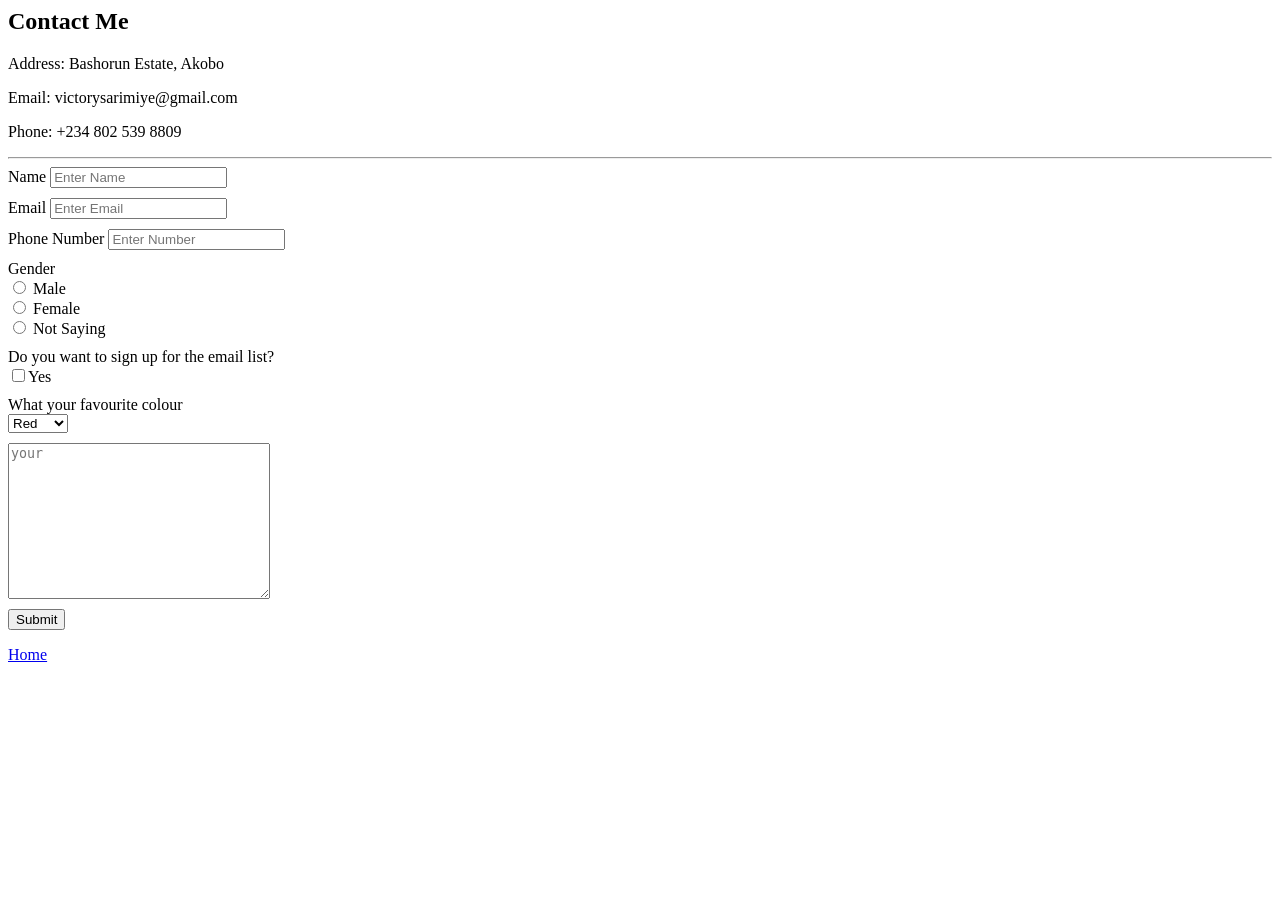
<file: contact.html>
<html lang="en">
<head>
    <meta charset="UTF-8">
    <meta name="viewport" content="width=device-width, initial-scale=1.0">
    <title>Document</title>
    <link rel="stylesheet" href="contact.css">
</head>
<body>
    <h2>
        Contact Me
    </h2>
    <!-- <div>
       Address: Bashorun Estate, Akobo
        <br>
       Email: victorysarimiye@gmail.com
        <br>
       Phone: +234 802 539 8809
    </div> -->
    <p>
       Address: Bashorun Estate, Akobo
    </p>

    <p>
       Email: victorysarimiye@gmail.com
    </p>

    <p>
       Phone: +234 802 539 8809
    </p>
<hr>
    <form action="">
    <div>
        Name <input type="text" placeholder="Enter Name" required>
    </div>
    <div>
        Email <input type="email" placeholder="Enter Email" required>
    </div>

    <div>
        Phone Number <input type="text" placeholder="Enter Number" required>
    </div>


    <div>
        Gender
        <br>
        <input type="radio" name="male" id="male">
        <label for="male">Male</label>
        <br>
        <input type="radio" name="female" id="female">
        <label for="female">Female</label>
        <br>
        <input type="radio" name="not" id="not">
        <label for="not">Not Saying</label>
    </div>


    <div>
        Do you want to sign up for the email list?
        <br>
        <input type="checkbox">Yes
    </div>

    <div>
        <label for="color">What your favourite colour</label>
        <br>
        <select name="color" id="color">
            <option value="red">Red</option>
            <option value="blue">Blue</option>
            <option value="green">Green</option>
        </select>
    </div>

    <div>
        <textarea name="" id="" placeholder="your " rows="10" cols="30"></textarea>
    </div>
    
 <input type="submit" value="Submit">
</form>




<a href="index.html">Home</a>
</body>
</html>
</file>
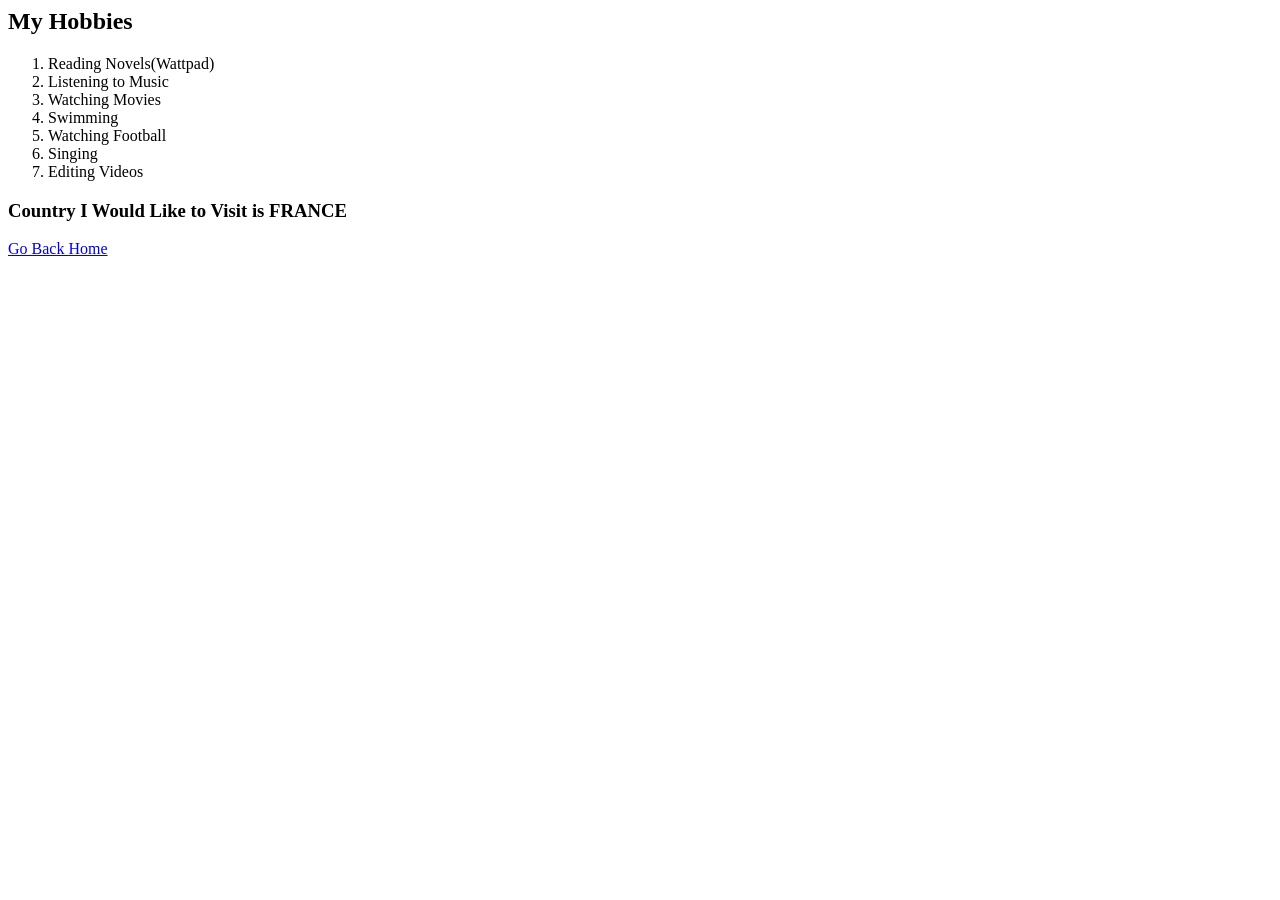
<file: hobbies.html>
<html lang="en">
<head>
    <meta charset="UTF-8">
    <meta name="viewport" content="width=device-width, initial-scale=1.0">
    <title>Document</title>
</head>
<body>
    <h2>
        My Hobbies
    </h2>

    <ol>
        <li>Reading Novels(Wattpad)</li>
        <li>Listening to Music</li>
        <li>Watching Movies</li>
        <li>Swimming</li>
        <li>Watching Football</li>
        <li>Singing</li>
        <li>Editing Videos</li> 
    </ol>

    <h3>
        Country I Would Like to Visit is FRANCE
    </h3>

    <a href="index.html">Go Back Home</a>
</body>
</html>
</file>
<file: contact.css>
div{
     margin-bottom: 10px;
}
</file>
